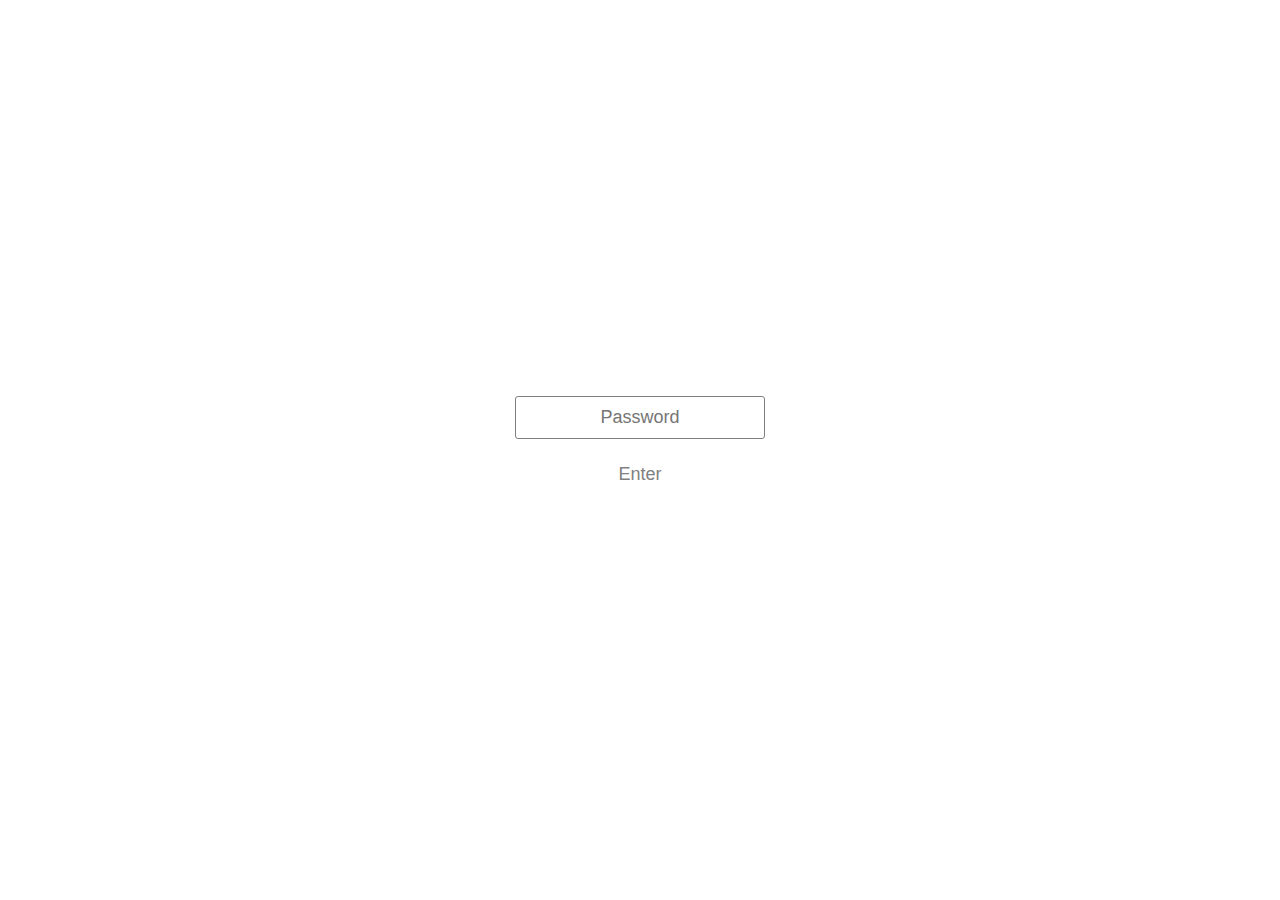
<file: index.html>
<!doctype html>
<html lang="zh">
<head>
	<meta charset="UTF-8">
	<meta http-equiv="X-UA-Compatible" content="IE=edge,chrome=1"> 
	<meta name="viewport" content="width=device-width, initial-scale=1.0">
	<title>decrypt</title>
	<link rel="stylesheet" href="css/ink.css"> <!-- Resource style -->
    <script src="js/jquery-1.11.3.min.js" type="text/javascript"></script>
	<script src="js/modernizr.js"></script> <!-- Modernizr -->
	<!--[if IE]>
		<script src="http://libs.useso.com/js/html5shiv/3.7/html5shiv.min.js"></script>
	<![endif]-->
    <script src="js/aes.js">/* AES JavaScript implementation */</script>
    <script src="js/article.js"></script>
    <script>
        'use strict';
        $(document).ready(function() {
            $('#decrypt').click( function() {
              var plain = Aes.Ctr.decrypt(abstinence, $('#password').val(), 256);
              $('#article').text(plain);
            });
        });
    </script>
</head> 
<body>
	<main class="cd-main-content">
		<div class="center">
          <form class="form">
            <div class="inner">
				<input type="password" placeholder="Password" id="password">
				<button href="#0" id="decrypt" class="cd-modal-trigger">Enter</button>
			</div>
        </form>
		</div>
	</main> <!-- .cd-main-content -->

	<div class="cd-modal">
		<div class="modal-content">
			<p id=article></p>
		</div> <!-- .modal-content -->

		<a href="#0" class="modal-close">Close</a>
	</div> <!-- .cd-modal -->

	<div class="cd-transition-layer"> 
		<div class="bg-layer"></div>
	</div> <!-- .cd-transition-layer -->
	
	<script src="js/main.js"></script> <!-- Resource jQuery -->
</body>
</html>
</file>
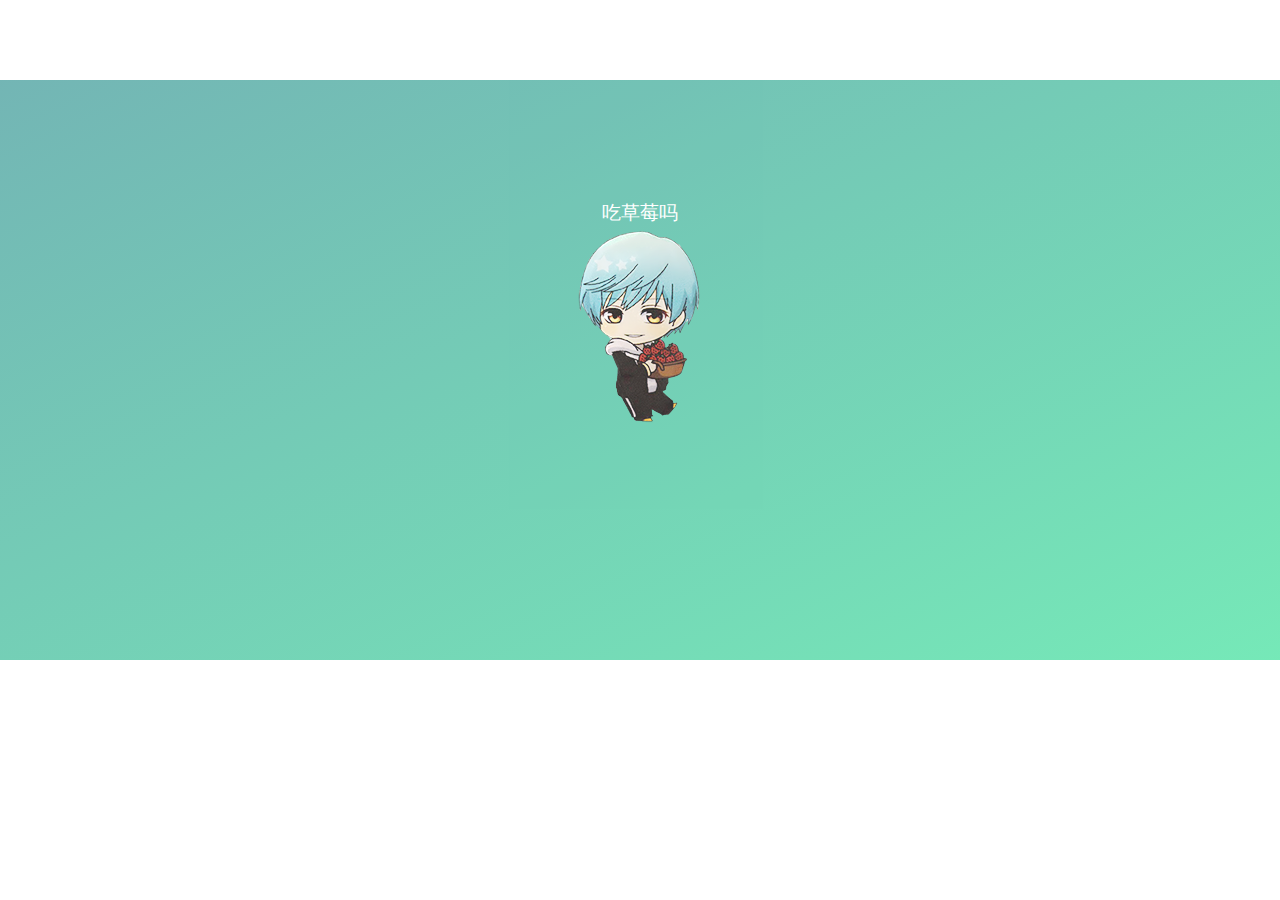
<file: favor.html>
<!doctype html>
<html lang="zh">
<head>
<meta charset="UTF-8">
<meta http-equiv="X-UA-Compatible" content="IE=edge,chrome=1"> 
<meta name="viewport" content="width=device-width, initial-scale=1.0">
<title>ichigo</title>

<link type="text/css" rel="stylesheet" href="css/animate.min.css" />
<link type="text/css" rel="stylesheet" href="css/favor.css" />
<link type="text/css" rel="stylesheet" href="css/loaders.min.css" />

</head>
<body>
    <div class="wrapper">
    <div class="container">
        <div class="locked">
            <span id="animationSandbox" style="display: block;" draggable="true">
                <h3 id="warm">吃草莓吗</h3>
                <a href="" id="ichigo" ><div class="ichigo"></div></a>
            </span>
        </div>
        
        <form class="form" style="display: none;">
            <div class="inner">
				<input type="password" placeholder="Password">
				<button type="submit" id="login-button">Enter</button>
			</div>
        </form>
    </div>
    </div>
  
  <div id="mousemove" data-loader="ball-scale"></div>  

<script type="text/javascript" src="js/jquery-1.11.3.min.js"></script>
<script type="text/javascript">
    var count = 1;
    var clickTimer = null; 
    function testAnim(x) {
        $('#animationSandbox').removeClass().addClass(x + ' animated').one('webkitAnimationEnd mozAnimationEnd MSAnimationEnd oanimationend animationend', function(){
            $(this).removeClass();
        });
    };
    var font = ['吃草莓吗','请双击','真拿您没办法','请摸摸我']
    $(document).ready(function(){
        $('#warm').removeClass().addClass('bounce animated').one('webkitAnimationEnd mozAnimationEnd MSAnimationEnd oanimationend animationend', function(){
            $(this).removeClass();
        });
        $("#ichigo").click(function(e){
          e.preventDefault();
          if (clickTimer) {  
            console.log("clearTimeout", clickTimer);  
            window.clearTimeout(clickTimer);  
            clickTimer = null;  
          }  
          clickTimer = window.setTimeout(function() {},300);
            if(count % 5 == 4){
                document.getElementById("warm").innerHTML='我生气了';
                $(".ichigo").addClass('shy');
            }else{
              $(".ichigo").removeClass('shy');
                var anim = "rubberBand";
                testAnim(anim);
                document.getElementById("warm").innerHTML=font[count % 4];
            }
            count++;
        });
      $("#ichigo").dblclick(function(e){
        if (clickTimer) {  
          console.log("=clearTimeout", clickTimer);  
          window.clearTimeout(clickTimer);  
          clickTimer = null;  
        }
        var anim = "bounceOutRight";
        testAnim(anim);
      });
    });
    window.onload = function(){
      var oTop = document.getElementById("mousemove");
      document.onmousemove = function(evt){
        var oEvent = evt || window.event;
        var scrollleft = document.documentElement.scrollLeft || document.body.scrollLeft;
        var scrolltop = document.documentElement.scrollTop || document.body.scrollTop;
        oTop.style.left = oEvent.clientX + scrollleft +10 +"px";
        oTop.style.top = oEvent.clientY + scrolltop +10 + "px";
      }
    }
</script>
    

</body>
</html>
</file>
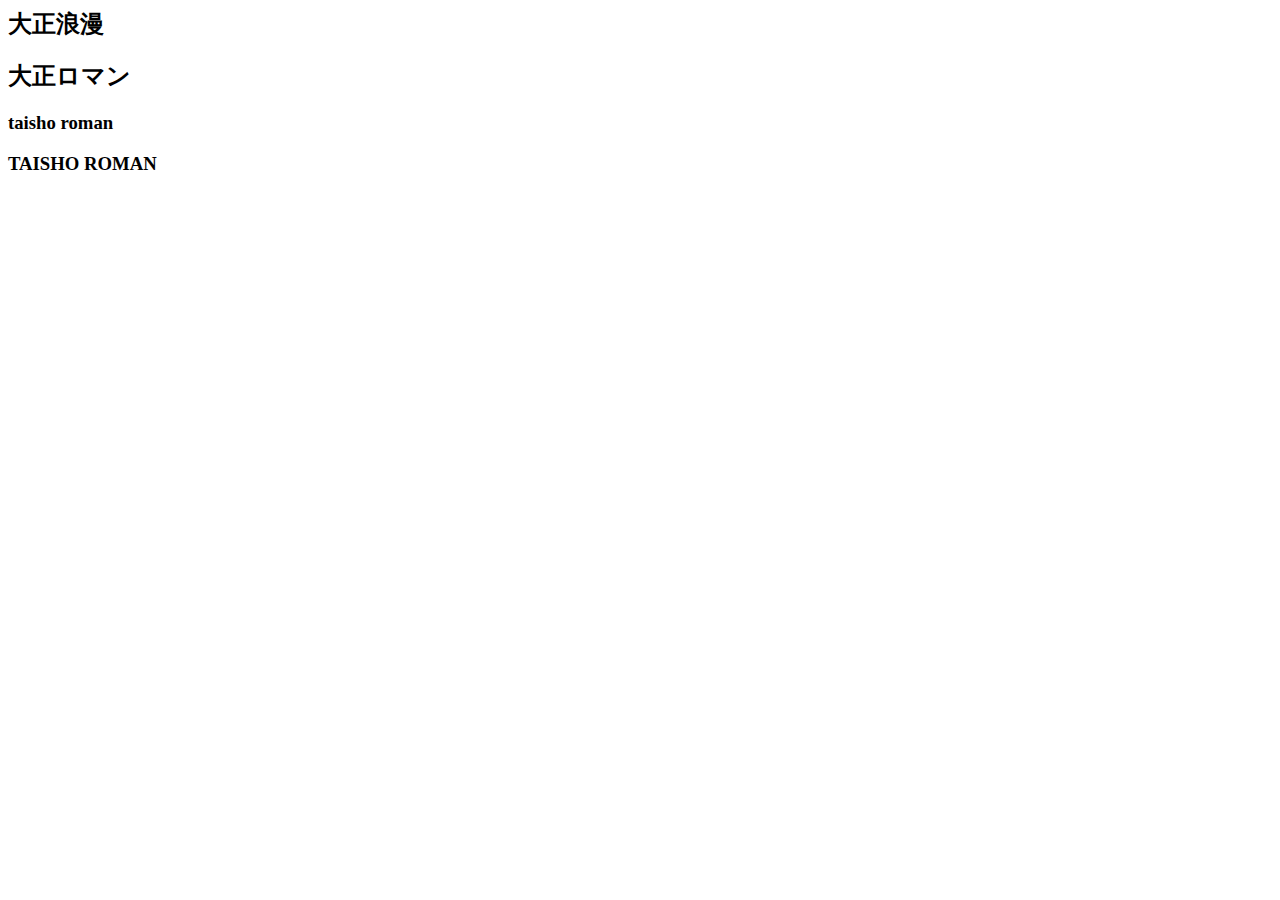
<file: font.html>
<html class="client-nojs" lang="ja" dir="ltr">
  <head>
    <meta charset="UTF-8"/>
    <title>大正ロマン - Wikipedia</title>
  </head>
  <body>
    <h2>大正浪漫</h2>
    <h2>大正ロマン</h2>
    <h3>taisho roman</h3>
    <h3>TAISHO ROMAN</h3>
  </body>
</html>
</file>
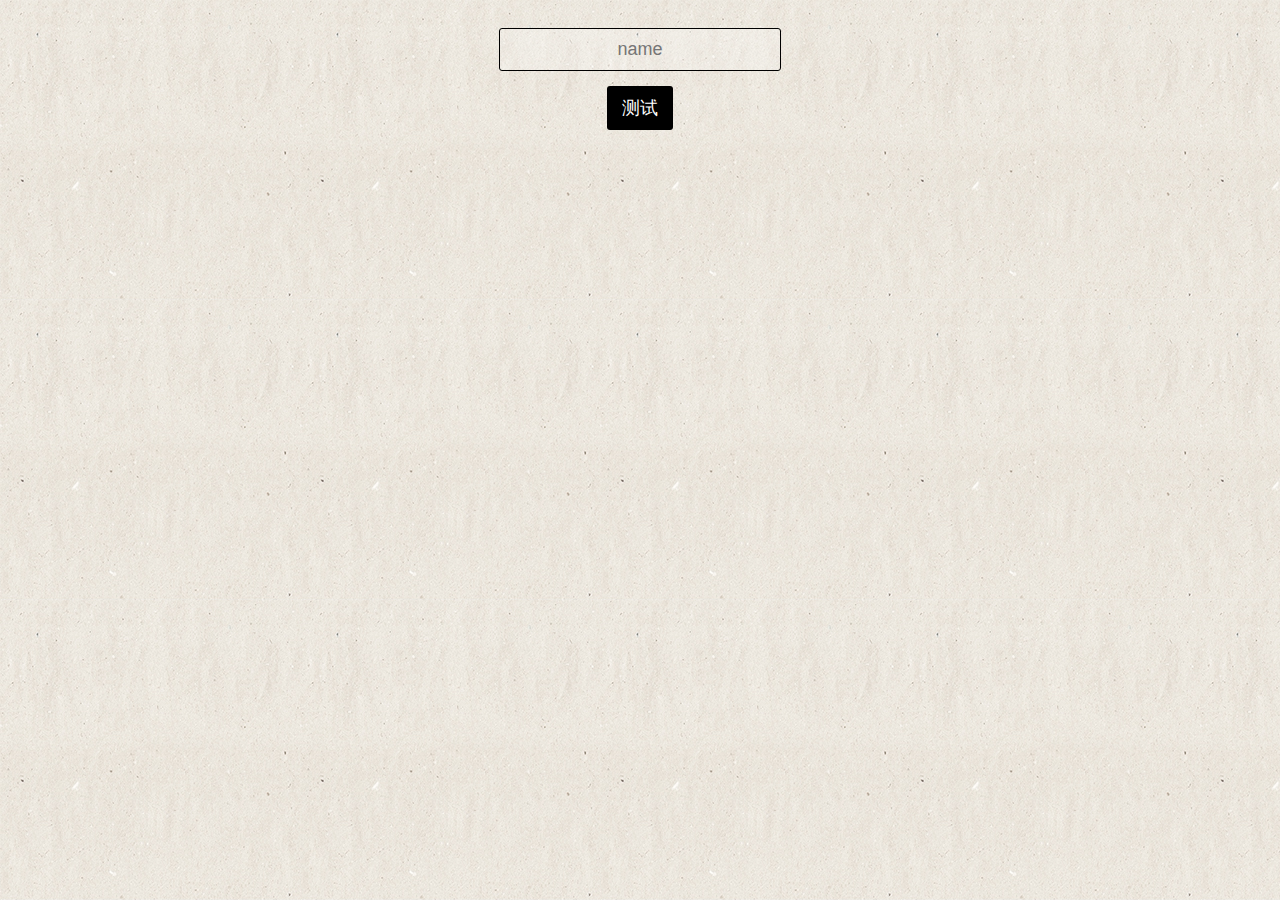
<file: rolling.html>
<!doctype html>
<html lang="zh">
<head>
	<meta charset="UTF-8">
	<meta http-equiv="X-UA-Compatible" content="IE=edge,chrome=1"> 
	<meta name="viewport" content="width=device-width, initial-scale=1.0">
	<title>Rolling</title>
	<link rel="stylesheet" href="css/rolling.css"> <!-- Resource style -->
    <script src="js/jquery-1.11.3.min.js" type="text/javascript"></script>
</head> 
<body>
    <div class="container">
        <div class="form">
            <div class="inner">
				<input type="text" placeholder="name" id="username">
				<button id="rolling" onclick="trytest()">测试</button>
			</div>
        </div>
        <p id="result">
        </p>
    </div>
	<script>
        function trytest(){
            var plain = escape($('#username').val()).replace(/%/g,"\\").toLowerCase();
            console.log(plain);
            $('.form').hide();
            $('#result').text(plain);
        }
    </script>
</body>
</html>
</file>
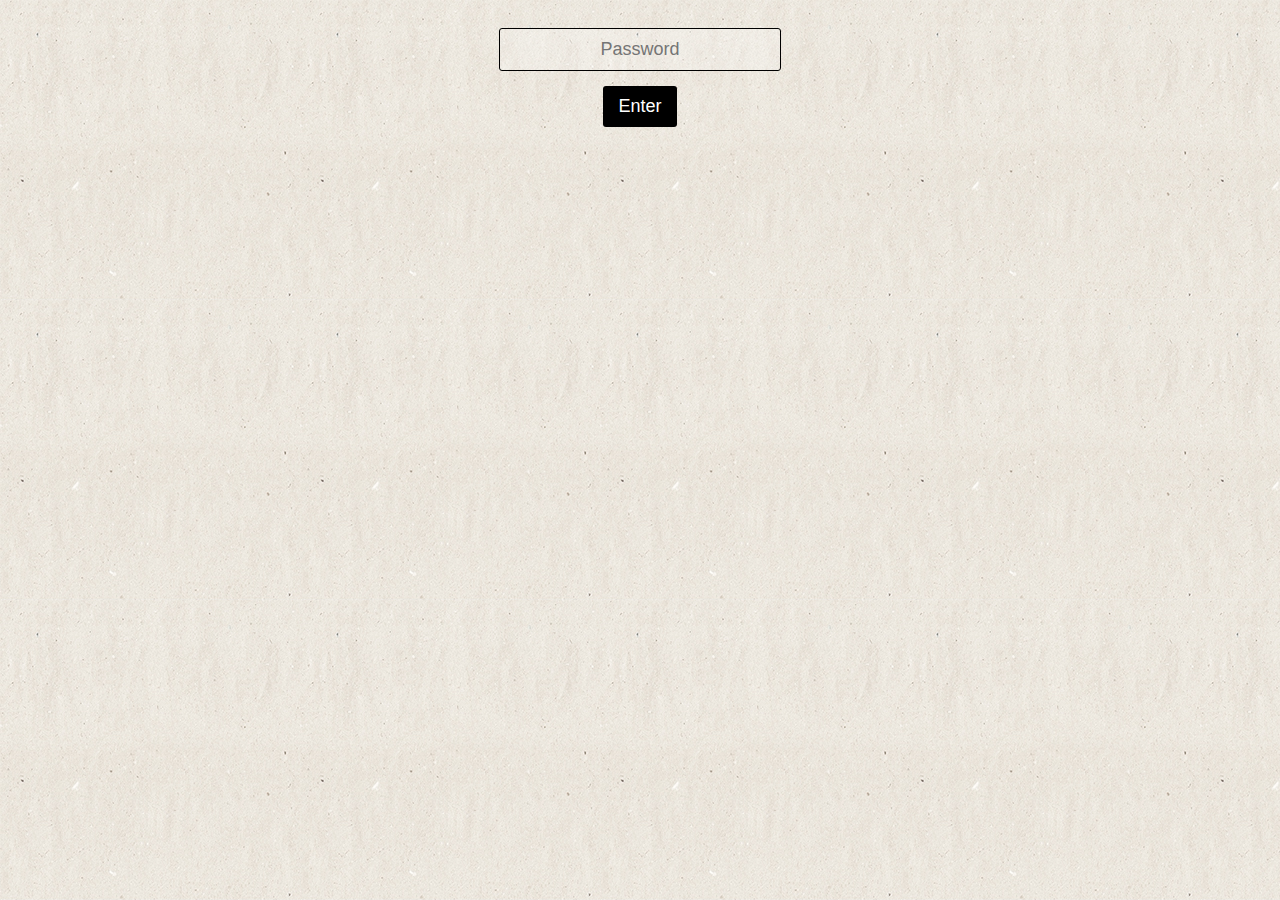
<file: simple.html>
<!doctype html>
<html lang="zh">
<head>
	<meta charset="UTF-8">
	<meta http-equiv="X-UA-Compatible" content="IE=edge,chrome=1"> 
	<meta name="viewport" content="width=device-width, initial-scale=1.0">
	<title>decrypt</title>
	<link rel="stylesheet" href="css/rolling.css"> <!-- Resource style -->
    <script src="js/jquery-1.11.3.min.js" type="text/javascript"></script>
	<!--[if IE]>
		<script src="http://libs.useso.com/js/html5shiv/3.7/html5shiv.min.js"></script>
	<![endif]-->
    <script src="js/aes.js">/* AES JavaScript implementation */</script>
    <script src="js/article.js"></script>
    <script>
        'use strict';
        $(document).ready(function() {
            $('#decrypt').click( function() {
              var plain = Aes.Ctr.decrypt(len, $('#password').val(), 256);
                $('.form').hide();
                $('#article').text(plain);
            });
        });
    </script>
</head> 
<body>
	<div class="container">
		<div class="center">
            <div class="form">
                <div class="inner">
                    <input type="password" placeholder="Password" id="password">
                    <button href="#0" id="decrypt">Enter</button>
                </div>
            </div>
            <p id=article></p>
		</div>
	</div>

	
</body>
</html>
</file>
<file: css/ink.css>
/* -------------------------------- 

Primary style

-------------------------------- */

*, *::after, *::before {
  box-sizing: border-box;
}

html {
  font-size: 55%;
}

body {
  font-size: 1.6rem;
  font-family: sans-serif, "microsoft yahei", "Times New Roman", "宋体";
  color: #242322;
  background-color: #ffffff;
  margin: auto;
}

a {
  color: #a5c4bc;
  text-decoration: none;
}

p { 
  word-wrap:break-word;
  word-break:normal;
  white-space: pre-wrap;
}


/* -------------------------------- 

Patterns - reusable parts of our design

-------------------------------- */
.cd-btn {
  display: inline-block;
  padding: 1.6em 2.4em;
  font-size: 1.4rem;
  letter-spacing: .15em;
  color: #ffffff;
  font-weight: 700;
  text-transform: uppercase;
  background-color: #a5c4bc;
  box-shadow: 0 2px 10px rgba(0, 0, 0, 0.08);
  -webkit-font-smoothing: antialiased;
  -moz-osx-font-smoothing: grayscale;
  -webkit-transition: box-shadow 0.3s;
  -moz-transition: box-shadow 0.3s;
  transition: box-shadow 0.3s;
}
.no-touch .cd-btn:hover {
  box-shadow: 0 6px 20px rgba(0, 0, 0, 0.1);
}

form input {
  -webkit-appearance: none;
     -moz-appearance: none;
          appearance: none;
  outline: 0;
  border: 1px solid grey;
  background-color: rgba(255, 255, 255, 0.2);
  width: 250px;
  border-radius: 3px;
  padding: 10px 15px;
  margin: 0 auto 5px auto;
  display: block;
  text-align: center;
  font-size: 18px;
  color: white;
  -webkit-transition-duration: 0.25s;
          transition-duration: 0.25s;
  font-weight: 300;
}
form input:hover {
  background-color: rgba(255, 255, 255, 0.4);
}
form input:focus {
  background-color: white;
  width: 300px;
  color: grey;
}
form button {
  -webkit-appearance: none;
     -moz-appearance: none;
          appearance: none;
  outline: 0;
  background-color: white;
  border: 0;
  padding: 10px 15px;
  margin: 10px;
  color: grey;
  border-radius: 3px;
  width: grey;
  cursor: pointer;
  font-size: 18px;
  -webkit-transition-duration: 0.25s;
          transition-duration: 0.25s;
}
form button:hover {
  background-color: #f5f7f9;
}

/* -------------------------------- 

Typography

-------------------------------- */
h1 {
  font-size: 2.6rem;
  line-height: 1;
  margin-bottom: 1em;
  font-family:  Apple LiSung Light, Apple LiGothic Medium, MingLiU;
  font-style: italic;
}
@media only screen and (min-width: 768px) {
  h1 {
    font-size: 5rem;
  }
}

/* -------------------------------- 

Main Content

-------------------------------- */
.cd-main-content {
  position: relative;
  z-index: 1;
  width: 100%;
  height: 100vh;
  /* vertically align its content */
  display: table;
  background: white;
}
.cd-main-content .center {
  /* vertically align inside parent element */
  display: table-cell;
  vertical-align: middle;
  text-align: center;
}

.container {
    text-align: center;
    margin: auto;
    padding: 20px;
    max-height: 800px;
}

/* -------------------------------- 

Modal window 

-------------------------------- */
.cd-modal {
  position: fixed;
  top: 0;
  left: 0;
  z-index: 3;
  height: 100%;
  width: 100%;
  overflow: hidden;
  background: black;
  background-size: cover;
  opacity: 0;
  visibility: hidden;
  -webkit-transition: opacity 0.3s 0s, visibility 0s 0.3s;
  -moz-transition: opacity 0.3s 0s, visibility 0s 0.3s;
  transition: opacity 0.3s 0s, visibility 0s 0.3s;
}
.cd-modal .modal-content {
  height: 100%;
  overflow-y: auto;
  padding: 3em 5%;
  color: white;
  -webkit-font-smoothing: antialiased;
  -moz-osx-font-smoothing: grayscale;
}
.cd-modal h1 {
  text-align: center;
}
.cd-modal h1::after {
  /* ink/brush separation */
  content: '';
  display: block;
  width: 130px;
  height: 18px;
  background: url(../images/ink-separation.svg) no-repeat center center;
  margin: .2em auto 0;
}
.cd-modal p {
  line-height: 1.6;
  margin: 2em auto;
  max-width: 800px;
}
.cd-modal .modal-close {
  /* 'X' icon */
  position: absolute;
  z-index: 1;
  top: 20px;
  right: 5%;
  height: 45px;
  width: 45px;
  border-radius: 50%;
  background: rgba(0, 0, 0, 0.3) url(../images/cd-icon-close.svg) no-repeat center center;
  /* image replacement */
  overflow: hidden;
  text-indent: 100%;
  white-space: nowrap;
  visibility: hidden;
  opacity: 0;
  -webkit-transform: scale(0);
  -moz-transform: scale(0);
  -ms-transform: scale(0);
  -o-transform: scale(0);
  transform: scale(0);
  -webkit-transition: -webkit-transform 0.3s 0s, visibility 0s 0.3s, opacity 0.3s 0s;
  -moz-transition: -moz-transform 0.3s 0s, visibility 0s 0.3s, opacity 0.3s 0s;
  transition: transform 0.3s 0s, visibility 0s 0.3s, opacity 0.3s 0s;
}
.no-touch .cd-modal .modal-close:hover {
  background-color: rgba(0, 0, 0, 0.5);
}
.cd-modal.visible {
  opacity: 1;
  visibility: visible;
  -webkit-transition: opacity 0.7s, visibility 0s;
  -moz-transition: opacity 0.7s, visibility 0s;
  transition: opacity 0.7s, visibility 0s;
}
.cd-modal.visible .modal-content {
  /* this fixes the buggy scrolling on webkit browsers - mobile devices only - when overflow property is applied */
  -webkit-overflow-scrolling: touch;
}
.cd-modal.visible .modal-close {
  visibility: visible;
  opacity: 1;
  -webkit-transition: -webkit-transform 0.3s 0s, visibility 0s 0s, opacity 0.3s 0s;
  -moz-transition: -moz-transform 0.3s 0s, visibility 0s 0s, opacity 0.3s 0s;
  transition: transform 0.3s 0s, visibility 0s 0s, opacity 0.3s 0s;
  -webkit-transform: scale(1);
  -moz-transform: scale(1);
  -ms-transform: scale(1);
  -o-transform: scale(1);
  transform: scale(1);
}
@media only screen and (min-width: 1100px) {
  .cd-modal .modal-content {
    padding: 6em 5%;
  }
  .cd-modal .modal-close {
    height: 60px;
    width: 60px;
  }
  .cd-modal p {
    font-size: 2rem;
  }
}

/* -------------------------------- 

Transition Layer 

-------------------------------- */
.cd-transition-layer {
  position: fixed;
  top: 0;
  left: 0;
  z-index: 2;
  height: 100%;
  width: 100%;
  opacity: 0;
  visibility: hidden;
  overflow: hidden;
}
.cd-transition-layer .bg-layer {
  position: absolute;
  left: 50%;
  top: 50%;
  -webkit-transform: translateY(-50%) translateX(-2%);
  -moz-transform: translateY(-50%) translateX(-2%);
  -ms-transform: translateY(-50%) translateX(-2%);
  -o-transform: translateY(-50%) translateX(-2%);
  transform: translateY(-50%) translateX(-2%);
  /* its dimentions will be overwritten using jQuery to proportionally fit the viewport */
  height: 100%;
  /* our sprite is composed of 25 frames */
  width: 2500%;
  background: url(../images/ink.png) no-repeat 0 0;
  background-size: 100% 100%;
}
.cd-transition-layer.visible {
  opacity: 1;
  visibility: visible;
}
.cd-transition-layer.opening .bg-layer {
  -webkit-animation: cd-sequence 0.8s steps(24);
  -moz-animation: cd-sequence 0.8s steps(24);
  animation: cd-sequence 0.8s steps(24);
  -webkit-animation-fill-mode: forwards;
  -moz-animation-fill-mode: forwards;
  animation-fill-mode: forwards;
}
.cd-transition-layer.closing .bg-layer {
  -webkit-animation: cd-sequence-reverse 0.8s steps(24);
  -moz-animation: cd-sequence-reverse 0.8s steps(24);
  animation: cd-sequence-reverse 0.8s steps(24);
  -webkit-animation-fill-mode: forwards;
  -moz-animation-fill-mode: forwards;
  animation-fill-mode: forwards;
}
.no-cssanimations .cd-transition-layer {
  display: none;
}

@-webkit-keyframes cd-sequence {
  0% {
    /* translateX(-2%) is used to horizontally center the first frame inside the viewport */
    -webkit-transform: translateY(-50%) translateX(-2%);
  }
  100% {
    /* translateX(-98%) (2% + 96) is used to horizontally center the last frame inside the viewport  */
    -webkit-transform: translateY(-50%) translateX(-98%);
  }
}
@-moz-keyframes cd-sequence {
  0% {
    /* translateX(-2%) is used to horizontally center the first frame inside the viewport */
    -moz-transform: translateY(-50%) translateX(-2%);
  }
  100% {
    /* translateX(-98%) (2% + 96) is used to horizontally center the last frame inside the viewport  */
    -moz-transform: translateY(-50%) translateX(-98%);
  }
}
@keyframes cd-sequence {
  0% {
    /* translateX(-2%) is used to horizontally center the first frame inside the viewport */
    -webkit-transform: translateY(-50%) translateX(-2%);
    -moz-transform: translateY(-50%) translateX(-2%);
    -ms-transform: translateY(-50%) translateX(-2%);
    -o-transform: translateY(-50%) translateX(-2%);
    transform: translateY(-50%) translateX(-2%);
  }
  100% {
    /* translateX(-98%) (2% + 96) is used to horizontally center the last frame inside the viewport  */
    -webkit-transform: translateY(-50%) translateX(-98%);
    -moz-transform: translateY(-50%) translateX(-98%);
    -ms-transform: translateY(-50%) translateX(-98%);
    -o-transform: translateY(-50%) translateX(-98%);
    transform: translateY(-50%) translateX(-98%);
  }
}
@-webkit-keyframes cd-sequence-reverse {
  0% {
    -webkit-transform: translateY(-50%) translateX(-98%);
  }
  100% {
    -webkit-transform: translateY(-50%) translateX(-2%);
  }
}
@-moz-keyframes cd-sequence-reverse {
  0% {
    -moz-transform: translateY(-50%) translateX(-98%);
  }
  100% {
    -moz-transform: translateY(-50%) translateX(-2%);
  }
}
@keyframes cd-sequence-reverse {
  0% {
    -webkit-transform: translateY(-50%) translateX(-98%);
    -moz-transform: translateY(-50%) translateX(-98%);
    -ms-transform: translateY(-50%) translateX(-98%);
    -o-transform: translateY(-50%) translateX(-98%);
    transform: translateY(-50%) translateX(-98%);
  }
  100% {
    -webkit-transform: translateY(-50%) translateX(-2%);
    -moz-transform: translateY(-50%) translateX(-2%);
    -ms-transform: translateY(-50%) translateX(-2%);
    -o-transform: translateY(-50%) translateX(-2%);
    transform: translateY(-50%) translateX(-2%);
  }
}
</file>
<file: css/favor.css>
/* base */

* {
  box-sizing: border-box;
  margin: 0;
  padding: 0;
  font-weight: 300;
  cursor: none;
}
body {
  font-family: Apple LiSung Light, Apple LiGothic Medium, MingLiU;
  color: white;
  font-weight: 300;
}
body ::-webkit-input-placeholder {
  /* WebKit browsers */
  font-family: Apple LiSung Light, Apple LiGothic Medium, MingLiU;
  color: white;
  font-weight: 300;
}
body :-moz-placeholder {
  /* Mozilla Firefox 4 to 18 */
  font-family: Apple LiSung Light, Apple LiGothic Medium, MingLiU;
  color: white;
  opacity: 1;
  font-weight: 300;
}
body ::-moz-placeholder {
  /* Mozilla Firefox 19+ */
  font-family: Apple LiSung Light, Apple LiGothic Medium, MingLiU;
  color: white;
  opacity: 1;
  font-weight: 300;
}
body :-ms-input-placeholder {
  /* Internet Explorer 10+ */
  font-family: Apple LiSung Light, Apple LiGothic Medium, MingLiU;
  color: white;
  font-weight: 300;
}
.wrapper {
  background: #50a3a2;
  background: -webkit-linear-gradient(top left, #50a3a2 0%, #53e3a6 100%);
  background: linear-gradient(to bottom right, #50a3a2 0%, #53e3a6 100%);
  opacity: 0.8;
  position: absolute;
  top: 20%;
  left: 0;
  width: 100%;
  height: 580px;
  margin-top: -100px;
  overflow: hidden;

}

.wrapper.form-success .container h1 {
  -webkit-transform: translateY(85px);
      -ms-transform: translateY(85px);
          transform: translateY(85px);
}
.container {
  max-width: 600px;
  margin: 0 auto;
  padding: 120px 0;
  height: 400px;
  text-align: center;
}
form {
  padding: 20px 0;
  position: relative;
  z-index: 2;
}
form input {
  -webkit-appearance: none;
     -moz-appearance: none;
          appearance: none;
  outline: 0;
  border: 1px solid rgba(255, 255, 255, 0.4);
  background-color: rgba(255, 255, 255, 0.2);
  width: 250px;
  border-radius: 3px;
  padding: 10px 15px;
  margin: 0 auto 10px auto;
  display: block;
  text-align: center;
  font-size: 18px;
  color: white;
  -webkit-transition-duration: 0.25s;
          transition-duration: 0.25s;
  font-weight: 300;
}
form input:hover {
  background-color: rgba(255, 255, 255, 0.4);
}
form input:focus {
  background-color: white;
  width: 300px;
  color: #53e3a6;
}
form button {
  -webkit-appearance: none;
     -moz-appearance: none;
          appearance: none;
  outline: 0;
  background-color: white;
  border: 0;
  padding: 10px 15px;
  color: #53e3a6;
  border-radius: 3px;
  width: 250px;
  cursor: pointer;
  font-size: 18px;
  -webkit-transition-duration: 0.25s;
          transition-duration: 0.25s;
}
form button:hover {
  background-color: #f5f7f9;
}
.bg-bubbles {
  position: absolute;
  top: 0;
  left: 0;
  width: 100%;
  height: 100%;
  z-index: 1;
}
.bg-bubbles li {
  position: absolute;
  list-style: none;
  display: block;
  width: 40px;
  height: 40px;
  background-color: rgba(255, 255, 255, 0.15);
  bottom: -160px;
  -webkit-animation: square 25s infinite;
  animation: square 25s infinite;
  -webkit-transition-timing-function: linear;
  transition-timing-function: linear;
}
.bg-bubbles li:nth-child(1) {
  left: 10%;
}
.bg-bubbles li:nth-child(2) {
  left: 20%;
  width: 80px;
  height: 80px;
  -webkit-animation-delay: 2s;
          animation-delay: 2s;
  -webkit-animation-duration: 17s;
          animation-duration: 17s;
}
.bg-bubbles li:nth-child(3) {
  left: 25%;
  -webkit-animation-delay: 4s;
          animation-delay: 4s;
}
.bg-bubbles li:nth-child(4) {
  left: 40%;
  width: 60px;
  height: 60px;
  -webkit-animation-duration: 22s;
          animation-duration: 22s;
  background-color: rgba(255, 255, 255, 0.25);
}
.bg-bubbles li:nth-child(4) {
  left: 70%;
}
.bg-bubbles li:nth-child(5) {
  left: 80%;
  width: 120px;
  height: 120px;
  -webkit-animation-delay: 3s;
          animation-delay: 3s;
  background-color: rgba(255, 255, 255, 0.2);
}
.bg-bubbles li:nth-child(6) {
  left: 55%;
  width: 20px;
  height: 20px;
  -webkit-animation-delay: 15s;
          animation-delay: 15s;
  -webkit-animation-duration: 40s;
          animation-duration: 40s;
}
.bg-bubbles li:nth-child(7) {
  left: 25%;
  width: 10px;
  height: 10px;
  -webkit-animation-delay: 2s;
          animation-delay: 2s;
  -webkit-animation-duration: 40s;
          animation-duration: 40s;
  background-color: rgba(255, 255, 255, 0.3);
}
@-webkit-keyframes square {
  0% {
    -webkit-transform: translateY(-100px);
            transform: translateY(-100px);
  }
  100% {
    -webkit-transform: translateY(-700px) rotate(800deg);
            transform: translateY(-700px) rotate(800deg);
  }
}
@keyframes square {
  0% {
    -webkit-transform: translateY(-100px);
            transform: translateY(-100px);
  }
  100% {
    -webkit-transform: translateY(-700px) rotate(800deg);
            transform: translateY(-700px) rotate(800deg);
  }
}


/* ichigo */
.ichigo {
	width:131px;
	height:201px;
    background-image: url(../images/icon.png);
}
.ichigo.shy {
    background-position:131px 0px;;
}

#animationSandbox {
    width: 131px;
    margin: auto;
    z-index: 3;
    position: relative;
}

#mousemove{
  position:absolute;
}
</file>
<file: css/rolling.css>
/*
@font-face {
    font-family: lisung;
    src: url(../font/Apple-LiSung-Light.ttf)
}
*/

body {
    background-image: url(../images/bg.jpg);
    font-family: STKaiti, Arial, Helvetica, sans-serif;
}

.container {
    text-align: center;
    margin: auto;
    padding: 20px;
    max-height: 800px;
}

p { 
    text-align: left;
  word-wrap:break-word;
  word-break:normal;
  white-space: pre-wrap;
}

.form input {
  -webkit-appearance: none;
     -moz-appearance: none;
          appearance: none;
  outline: 0;
  border: 1px solid black;
  background-color: rgba(255, 255, 255, 0.2);
  width: 250px;
  border-radius: 3px;
  padding: 10px 15px;
  margin: 0 auto 5px auto;
  display: block;
  text-align: center;
  font-size: 18px;
  color: white;
  -webkit-transition-duration: 0.25s;
          transition-duration: 0.25s;
  font-weight: 300;
}
.form input:hover {
  background-color: rgba(255, 255, 255, 0.4);
}
.form input:focus {
  background-color: white;
  width: 300px;
  color: grey;
}
.form button {
  -webkit-appearance: none;
     -moz-appearance: none;
          appearance: none;
  outline: 0;
  background-color: black;
  border: 0;
  padding: 10px 15px;
  margin: 10px;
  color: white;
  border-radius: 3px;
  width: black;
  cursor: pointer;
  font-size: 18px;
  -webkit-transition-duration: 0.25s;
          transition-duration: 0.25s;
}
.form button:hover {
    background-color: #f5f7f9;
    color: black;
}
</file>
<file: css/loaders.min.css>
[data-loader]{margin:8px}[data-loader=circle]{width:25px;height:25px;-webkit-animation:circle infinite .75s linear;-moz-animation:circle infinite .75s linear;-o-animation:circle infinite .75s linear;animation:circle infinite .75s linear;border:2px solid #fff;border-top-color:transparent;border-radius:100%}[data-loader=circle-side]{position:relative;width:25px;height:25px;-webkit-animation:circle infinite .75s linear;-moz-animation:circle infinite .75s linear;-o-animation:circle infinite .75s linear;animation:circle infinite .75s linear;border:2px solid #fff;border-top-color:rgba(0,0,0,.2);border-right-color:rgba(0,0,0,.2);border-bottom-color:rgba(0,0,0,.2);border-radius:100%}@-webkit-keyframes circle{0%{-webkit-transform:rotate(0);-ms-transform:rotate(0);-o-transform:rotate(0);transform:rotate(0)}100%{-webkit-transform:rotate(360deg);-ms-transform:rotate(360deg);-o-transform:rotate(360deg);transform:rotate(360deg)}}@-moz-keyframes circle{0%{-webkit-transform:rotate(0);-ms-transform:rotate(0);-o-transform:rotate(0);transform:rotate(0)}100%{-webkit-transform:rotate(360deg);-ms-transform:rotate(360deg);-o-transform:rotate(360deg);transform:rotate(360deg)}}@-o-keyframes circle{0%{-webkit-transform:rotate(0);-ms-transform:rotate(0);-o-transform:rotate(0);transform:rotate(0)}100%{-webkit-transform:rotate(360deg);-ms-transform:rotate(360deg);-o-transform:rotate(360deg);transform:rotate(360deg)}}@keyframes circle{0%{-webkit-transform:rotate(0);-ms-transform:rotate(0);-o-transform:rotate(0);transform:rotate(0)}100%{-webkit-transform:rotate(360deg);-ms-transform:rotate(360deg);-o-transform:rotate(360deg);transform:rotate(360deg)}}[data-loader=arrow-circle]{position:relative;width:25px;height:25px;-webkit-animation:arrow-circle infinite .75s linear;-moz-animation:arrow-circle infinite .75s linear;-o-animation:arrow-circle infinite .75s linear;animation:arrow-circle infinite .75s linear;border:2px solid #fff;border-top-color:transparent;border-bottom-color:transparent;border-radius:100%}[data-loader=arrow-circle]:after,[data-loader=arrow-circle]:before{position:absolute;top:19px;left:-3px;content:'';-webkit-transform:rotate(-30deg);-ms-transform:rotate(-30deg);-o-transform:rotate(-30deg);transform:rotate(-30deg);border-top:5px solid #fff;border-right:5px solid transparent;border-left:5px solid transparent}[data-loader=arrow-circle]:after{top:0;left:17px;-webkit-transform:rotate(150deg);-ms-transform:rotate(150deg);-o-transform:rotate(150deg);transform:rotate(150deg)}@-webkit-keyframes arrow-circle{0%{-webkit-transform:rotate(360deg);-ms-transform:rotate(360deg);-o-transform:rotate(360deg);transform:rotate(360deg)}100%{-webkit-transform:rotate(0);-ms-transform:rotate(0);-o-transform:rotate(0);transform:rotate(0)}}@-moz-keyframes arrow-circle{0%{-webkit-transform:rotate(360deg);-ms-transform:rotate(360deg);-o-transform:rotate(360deg);transform:rotate(360deg)}100%{-webkit-transform:rotate(0);-ms-transform:rotate(0);-o-transform:rotate(0);transform:rotate(0)}}@-o-keyframes arrow-circle{0%{-webkit-transform:rotate(360deg);-ms-transform:rotate(360deg);-o-transform:rotate(360deg);transform:rotate(360deg)}100%{-webkit-transform:rotate(0);-ms-transform:rotate(0);-o-transform:rotate(0);transform:rotate(0)}}@keyframes arrow-circle{0%{-webkit-transform:rotate(360deg);-ms-transform:rotate(360deg);-o-transform:rotate(360deg);transform:rotate(360deg)}100%{-webkit-transform:rotate(0);-ms-transform:rotate(0);-o-transform:rotate(0);transform:rotate(0)}}[data-loader=ball-scale]{width:50px;height:50px;-webkit-animation:ball-scale infinite linear .75s;-moz-animation:ball-scale infinite linear .75s;-o-animation:ball-scale infinite linear .75s;animation:ball-scale infinite linear .75s;border-radius:100%;background-color:#fff}@-webkit-keyframes ball-scale{0%{-webkit-transform:scale(.1);-ms-transform:scale(.1);-o-transform:scale(.1);transform:scale(.1);opacity:1}100%{-webkit-transform:scale(1);-ms-transform:scale(1);-o-transform:scale(1);transform:scale(1);opacity:0}}@-moz-keyframes ball-scale{0%{-webkit-transform:scale(.1);-ms-transform:scale(.1);-o-transform:scale(.1);transform:scale(.1);opacity:1}100%{-webkit-transform:scale(1);-ms-transform:scale(1);-o-transform:scale(1);transform:scale(1);opacity:0}}@-o-keyframes ball-scale{0%{-webkit-transform:scale(.1);-ms-transform:scale(.1);-o-transform:scale(.1);transform:scale(.1);opacity:1}100%{-webkit-transform:scale(1);-ms-transform:scale(1);-o-transform:scale(1);transform:scale(1);opacity:0}}@keyframes ball-scale{0%{-webkit-transform:scale(.1);-ms-transform:scale(.1);-o-transform:scale(.1);transform:scale(.1);opacity:1}100%{-webkit-transform:scale(1);-ms-transform:scale(1);-o-transform:scale(1);transform:scale(1);opacity:0}}[data-loader=ball-rotate]{position:relative;width:15px;height:15px;-webkit-animation:ball-rotate 1s 0s cubic-bezier(.7,-.13,.22,.86) infinite;-moz-animation:ball-rotate 1s 0s cubic-bezier(.7,-.13,.22,.86) infinite;-o-animation:ball-rotate 1s 0s cubic-bezier(.7,-.13,.22,.86) infinite;animation:ball-rotate 1s 0s cubic-bezier(.7,-.13,.22,.86) infinite;border-radius:100%;background-color:#fff;-webkit-animation-fill-mode:both;animation-fill-mode:both}[data-loader=ball-rotate]:after,[data-loader=ball-rotate]:before{position:absolute;width:15px;height:15px;margin:2px;content:'';opacity:.8;border-radius:100%;background-color:#fff}[data-loader=ball-rotate]:before{top:0;left:-28px}[data-loader=ball-rotate]:after{top:0;left:25px}@-webkit-keyframes ball-rotate{0%{-webkit-transform:rotate(0) scale(1);-ms-transform:rotate(0) scale(1);-o-transform:rotate(0) scale(1);transform:rotate(0) scale(1)}50%{-webkit-transform:rotate(180deg) scale(.6);-ms-transform:rotate(180deg) scale(.6);-o-transform:rotate(180deg) scale(.6);transform:rotate(180deg) scale(.6)}100%{-webkit-transform:rotate(360deg) scale(1);-ms-transform:rotate(360deg) scale(1);-o-transform:rotate(360deg) scale(1);transform:rotate(360deg) scale(1)}}@-moz-keyframes ball-rotate{0%{-webkit-transform:rotate(0) scale(1);-ms-transform:rotate(0) scale(1);-o-transform:rotate(0) scale(1);transform:rotate(0) scale(1)}50%{-webkit-transform:rotate(180deg) scale(.6);-ms-transform:rotate(180deg) scale(.6);-o-transform:rotate(180deg) scale(.6);transform:rotate(180deg) scale(.6)}100%{-webkit-transform:rotate(360deg) scale(1);-ms-transform:rotate(360deg) scale(1);-o-transform:rotate(360deg) scale(1);transform:rotate(360deg) scale(1)}}@-o-keyframes ball-rotate{0%{-webkit-transform:rotate(0) scale(1);-ms-transform:rotate(0) scale(1);-o-transform:rotate(0) scale(1);transform:rotate(0) scale(1)}50%{-webkit-transform:rotate(180deg) scale(.6);-ms-transform:rotate(180deg) scale(.6);-o-transform:rotate(180deg) scale(.6);transform:rotate(180deg) scale(.6)}100%{-webkit-transform:rotate(360deg) scale(1);-ms-transform:rotate(360deg) scale(1);-o-transform:rotate(360deg) scale(1);transform:rotate(360deg) scale(1)}}@keyframes ball-rotate{0%{-webkit-transform:rotate(0) scale(1);-ms-transform:rotate(0) scale(1);-o-transform:rotate(0) scale(1);transform:rotate(0) scale(1)}50%{-webkit-transform:rotate(180deg) scale(.6);-ms-transform:rotate(180deg) scale(.6);-o-transform:rotate(180deg) scale(.6);transform:rotate(180deg) scale(.6)}100%{-webkit-transform:rotate(360deg) scale(1);-ms-transform:rotate(360deg) scale(1);-o-transform:rotate(360deg) scale(1);transform:rotate(360deg) scale(1)}}[data-loader=ball-pulse]{position:relative;width:1px;height:1px}[data-loader=ball-pulse]:after,[data-loader=ball-pulse]:before{position:absolute;display:inline-block;width:15px;height:15px;content:'';border-radius:100%;background-color:#fff}[data-loader=ball-pulse]:before{left:-15px;-webkit-animation:ball-pulse infinite .75s -.4s cubic-bezier(.2,.68,.18,1.08);-moz-animation:ball-pulse infinite .75s -.4s cubic-bezier(.2,.68,.18,1.08);-o-animation:ball-pulse infinite .75s -.4s cubic-bezier(.2,.68,.18,1.08);animation:ball-pulse infinite .75s -.4s cubic-bezier(.2,.68,.18,1.08)}[data-loader=ball-pulse]:after{right:-15px;-webkit-animation:ball-pulse infinite .75s cubic-bezier(.2,.68,.18,1.08);-moz-animation:ball-pulse infinite .75s cubic-bezier(.2,.68,.18,1.08);-o-animation:ball-pulse infinite .75s cubic-bezier(.2,.68,.18,1.08);animation:ball-pulse infinite .75s cubic-bezier(.2,.68,.18,1.08)}@-webkit-keyframes ball-pulse{0%{transform:scale(1);opacity:1}50%{transform:scale(.1);opacity:.6}100%{transform:scale(1);opacity:1}}@-moz-keyframes ball-pulse{0%{transform:scale(1);opacity:1}50%{transform:scale(.1);opacity:.6}100%{transform:scale(1);opacity:1}}@-o-keyframes ball-pulse{0%{transform:scale(1);opacity:1}50%{transform:scale(.1);opacity:.6}100%{transform:scale(1);opacity:1}}@keyframes ball-pulse{0%{transform:scale(1);opacity:1}50%{transform:scale(.1);opacity:.6}100%{transform:scale(1);opacity:1}}[data-loader=ball-circle]{position:relative;width:40px;height:40px}[data-loader=ball-circle]:after,[data-loader=ball-circle]:before{position:absolute;width:10px;height:10px;content:'';border-radius:100%;background-color:#fff}[data-loader=ball-circle]:before{transform:translate(0,0);-webkit-animation:ball-circle-before infinite 1.5s linear;-moz-animation:ball-circle-before infinite 1.5s linear;-o-animation:ball-circle-before infinite 1.5s linear;animation:ball-circle-before infinite 1.5s linear}[data-loader=ball-circle]:after{transform:translate(30px,30px);-webkit-animation:ball-circle-after infinite 1.5s linear;-moz-animation:ball-circle-after infinite 1.5s linear;-o-animation:ball-circle-after infinite 1.5s linear;animation:ball-circle-after infinite 1.5s linear}@-webkit-keyframes ball-circle-after{0%{-webkit-transform:translate(30px,30px);-ms-transform:translate(30px,30px);-o-transform:translate(30px,30px);transform:translate(30px,30px)}25%{-webkit-transform:translate(0,30px);-ms-transform:translate(0,30px);-o-transform:translate(0,30px);transform:translate(0,30px)}50%{-webkit-transform:translate(0,0);-ms-transform:translate(0,0);-o-transform:translate(0,0);transform:translate(0,0)}75%{-webkit-transform:translate(30px,0);-ms-transform:translate(30px,0);-o-transform:translate(30px,0);transform:translate(30px,0)}100%{-webkit-transform:translate(30px,30px);-ms-transform:translate(30px,30px);-o-transform:translate(30px,30px);transform:translate(30px,30px)}}@-moz-keyframes ball-circle-after{0%{-webkit-transform:translate(30px,30px);-ms-transform:translate(30px,30px);-o-transform:translate(30px,30px);transform:translate(30px,30px)}25%{-webkit-transform:translate(0,30px);-ms-transform:translate(0,30px);-o-transform:translate(0,30px);transform:translate(0,30px)}50%{-webkit-transform:translate(0,0);-ms-transform:translate(0,0);-o-transform:translate(0,0);transform:translate(0,0)}75%{-webkit-transform:translate(30px,0);-ms-transform:translate(30px,0);-o-transform:translate(30px,0);transform:translate(30px,0)}100%{-webkit-transform:translate(30px,30px);-ms-transform:translate(30px,30px);-o-transform:translate(30px,30px);transform:translate(30px,30px)}}@-o-keyframes ball-circle-after{0%{-webkit-transform:translate(30px,30px);-ms-transform:translate(30px,30px);-o-transform:translate(30px,30px);transform:translate(30px,30px)}25%{-webkit-transform:translate(0,30px);-ms-transform:translate(0,30px);-o-transform:translate(0,30px);transform:translate(0,30px)}50%{-webkit-transform:translate(0,0);-ms-transform:translate(0,0);-o-transform:translate(0,0);transform:translate(0,0)}75%{-webkit-transform:translate(30px,0);-ms-transform:translate(30px,0);-o-transform:translate(30px,0);transform:translate(30px,0)}100%{-webkit-transform:translate(30px,30px);-ms-transform:translate(30px,30px);-o-transform:translate(30px,30px);transform:translate(30px,30px)}}@keyframes ball-circle-after{0%{-webkit-transform:translate(30px,30px);-ms-transform:translate(30px,30px);-o-transform:translate(30px,30px);transform:translate(30px,30px)}25%{-webkit-transform:translate(0,30px);-ms-transform:translate(0,30px);-o-transform:translate(0,30px);transform:translate(0,30px)}50%{-webkit-transform:translate(0,0);-ms-transform:translate(0,0);-o-transform:translate(0,0);transform:translate(0,0)}75%{-webkit-transform:translate(30px,0);-ms-transform:translate(30px,0);-o-transform:translate(30px,0);transform:translate(30px,0)}100%{-webkit-transform:translate(30px,30px);-ms-transform:translate(30px,30px);-o-transform:translate(30px,30px);transform:translate(30px,30px)}}@-webkit-keyframes ball-circle-before{0%{-webkit-transform:translate(0,0);-ms-transform:translate(0,0);-o-transform:translate(0,0);transform:translate(0,0)}25%{-webkit-transform:translate(30px,0);-ms-transform:translate(30px,0);-o-transform:translate(30px,0);transform:translate(30px,0)}50%{-webkit-transform:translate(30px,30px);-ms-transform:translate(30px,30px);-o-transform:translate(30px,30px);transform:translate(30px,30px)}75%{-webkit-transform:translate(0,30px);-ms-transform:translate(0,30px);-o-transform:translate(0,30px);transform:translate(0,30px)}100%{-webkit-transform:translate(0,0);-ms-transform:translate(0,0);-o-transform:translate(0,0);transform:translate(0,0)}}@-moz-keyframes ball-circle-before{0%{-webkit-transform:translate(0,0);-ms-transform:translate(0,0);-o-transform:translate(0,0);transform:translate(0,0)}25%{-webkit-transform:translate(30px,0);-ms-transform:translate(30px,0);-o-transform:translate(30px,0);transform:translate(30px,0)}50%{-webkit-transform:translate(30px,30px);-ms-transform:translate(30px,30px);-o-transform:translate(30px,30px);transform:translate(30px,30px)}75%{-webkit-transform:translate(0,30px);-ms-transform:translate(0,30px);-o-transform:translate(0,30px);transform:translate(0,30px)}100%{-webkit-transform:translate(0,0);-ms-transform:translate(0,0);-o-transform:translate(0,0);transform:translate(0,0)}}@-o-keyframes ball-circle-before{0%{-webkit-transform:translate(0,0);-ms-transform:translate(0,0);-o-transform:translate(0,0);transform:translate(0,0)}25%{-webkit-transform:translate(30px,0);-ms-transform:translate(30px,0);-o-transform:translate(30px,0);transform:translate(30px,0)}50%{-webkit-transform:translate(30px,30px);-ms-transform:translate(30px,30px);-o-transform:translate(30px,30px);transform:translate(30px,30px)}75%{-webkit-transform:translate(0,30px);-ms-transform:translate(0,30px);-o-transform:translate(0,30px);transform:translate(0,30px)}100%{-webkit-transform:translate(0,0);-ms-transform:translate(0,0);-o-transform:translate(0,0);transform:translate(0,0)}}@keyframes ball-circle-before{0%{-webkit-transform:translate(0,0);-ms-transform:translate(0,0);-o-transform:translate(0,0);transform:translate(0,0)}25%{-webkit-transform:translate(30px,0);-ms-transform:translate(30px,0);-o-transform:translate(30px,0);transform:translate(30px,0)}50%{-webkit-transform:translate(30px,30px);-ms-transform:translate(30px,30px);-o-transform:translate(30px,30px);transform:translate(30px,30px)}75%{-webkit-transform:translate(0,30px);-ms-transform:translate(0,30px);-o-transform:translate(0,30px);transform:translate(0,30px)}100%{-webkit-transform:translate(0,0);-ms-transform:translate(0,0);-o-transform:translate(0,0);transform:translate(0,0)}}[data-loader=rectangle]{position:relative;width:10px;height:30px;-webkit-animation:rectangle infinite 1s ease-in-out -.2s;-moz-animation:rectangle infinite 1s ease-in-out -.2s;-o-animation:rectangle infinite 1s ease-in-out -.2s;animation:rectangle infinite 1s ease-in-out -.2s;background-color:#fff}[data-loader=rectangle]:after,[data-loader=rectangle]:before{position:absolute;width:10px;height:30px;content:'';background-color:#fff}[data-loader=rectangle]:before{left:-20px;-webkit-animation:rectangle infinite 1s ease-in-out -.4s;-moz-animation:rectangle infinite 1s ease-in-out -.4s;-o-animation:rectangle infinite 1s ease-in-out -.4s;animation:rectangle infinite 1s ease-in-out -.4s}[data-loader=rectangle]:after{right:-20px;-webkit-animation:rectangle infinite 1s ease-in-out;-moz-animation:rectangle infinite 1s ease-in-out;-o-animation:rectangle infinite 1s ease-in-out;animation:rectangle infinite 1s ease-in-out}@-webkit-keyframes rectangle{0%,100%,80%{height:35px;-webkit-box-shadow:0 0 #fff;box-shadow:0 0 #fff}40%{height:45px;-webkit-box-shadow:0 -20px #fff;box-shadow:0 -20px #fff}}@-moz-keyframes rectangle{0%,100%,80%{height:35px;-webkit-box-shadow:0 0 #fff;box-shadow:0 0 #fff}40%{height:45px;-webkit-box-shadow:0 -20px #fff;box-shadow:0 -20px #fff}}@-o-keyframes rectangle{0%,100%,80%{height:35px;-webkit-box-shadow:0 0 #fff;box-shadow:0 0 #fff}40%{height:45px;-webkit-box-shadow:0 -20px #fff;box-shadow:0 -20px #fff}}@keyframes rectangle{0%,100%,80%{height:35px;-webkit-box-shadow:0 0 #fff;box-shadow:0 0 #fff}40%{height:45px;-webkit-box-shadow:0 -20px #fff;box-shadow:0 -20px #fff}}[data-loader=heart]{position:relative;width:100px;height:90px;-webkit-animation:heart infinite .85s linear;-moz-animation:heart infinite .85s linear;-o-animation:heart infinite .85s linear;animation:heart infinite .85s linear}[data-loader=heart]:after,[data-loader=heart]:before{position:absolute;top:0;left:30px;width:30px;height:50px;content:'';-webkit-transform:rotate(-45deg);-moz-transform:rotate(-45deg);-ms-transform:rotate(-45deg);-o-transform:rotate(-45deg);transform:rotate(-45deg);-webkit-transform-origin:0 100%;-moz-transform-origin:0 100%;-ms-transform-origin:0 100%;-o-transform-origin:0 100%;transform-origin:0 100%;-moz-border-radius:30px 30px 0 0;border-radius:30px 30px 0 0;background:#fff}[data-loader=heart]:after{left:0;-webkit-transform:rotate(45deg);-moz-transform:rotate(45deg);-ms-transform:rotate(45deg);-o-transform:rotate(45deg);transform:rotate(45deg);-webkit-transform-origin:100% 100%;-moz-transform-origin:100% 100%;-ms-transform-origin:100% 100%;-o-transform-origin:100% 100%;transform-origin:100% 100%}@-webkit-keyframes heart{0%{-webkit-transform:scale(.8);-ms-transform:scale(.8);-o-transform:scale(.8);transform:scale(.8)}50%{-webkit-transform:scale(1);-ms-transform:scale(1);-o-transform:scale(1);transform:scale(1)}100%{-webkit-transform:scale(.8);-ms-transform:scale(.8);-o-transform:scale(.8);transform:scale(.8)}}@-moz-keyframes heart{0%{-webkit-transform:scale(.8);-ms-transform:scale(.8);-o-transform:scale(.8);transform:scale(.8)}50%{-webkit-transform:scale(1);-ms-transform:scale(1);-o-transform:scale(1);transform:scale(1)}100%{-webkit-transform:scale(.8);-ms-transform:scale(.8);-o-transform:scale(.8);transform:scale(.8)}}@-o-keyframes heart{0%{-webkit-transform:scale(.8);-ms-transform:scale(.8);-o-transform:scale(.8);transform:scale(.8)}50%{-webkit-transform:scale(1);-ms-transform:scale(1);-o-transform:scale(1);transform:scale(1)}100%{-webkit-transform:scale(.8);-ms-transform:scale(.8);-o-transform:scale(.8);transform:scale(.8)}}@keyframes heart{0%{-webkit-transform:scale(.8);-ms-transform:scale(.8);-o-transform:scale(.8);transform:scale(.8)}50%{-webkit-transform:scale(1);-ms-transform:scale(1);-o-transform:scale(1);transform:scale(1)}100%{-webkit-transform:scale(.8);-ms-transform:scale(.8);-o-transform:scale(.8);transform:scale(.8)}}[data-loader=jumping]{position:relative;width:50px;-webkit-perspective:200px;-moz-perspective:200px;-ms-perspective:200px;perspective:200px}[data-loader=jumping]:after,[data-loader=jumping]:before{position:absolute;width:20px;height:20px;content:'';animation:jumping .5s infinite alternate;background:transparent}[data-loader=jumping]:before{left:0}[data-loader=jumping]:after{right:0;animation-delay:.15s}@-webkit-keyframes jumping{0%{-webkit-transform:scale(1) translateY(0) rotateX(0);-ms-transform:scale(1) translateY(0) rotateX(0);-o-transform:scale(1) translateY(0) rotateX(0);transform:scale(1) translateY(0) rotateX(0);-webkit-box-shadow:0 0 0 transparent;box-shadow:0 0 0 transparent}100%{-webkit-transform:scale(1.2) translateY(-25px) rotateX(45deg);-ms-transform:scale(1.2) translateY(-25px) rotateX(45deg);-o-transform:scale(1.2) translateY(-25px) rotateX(45deg);transform:scale(1.2) translateY(-25px) rotateX(45deg);background:#fff;-webkit-box-shadow:0 25px 40px #fff;box-shadow:0 25px 40px #fff}}@-moz-keyframes jumping{0%{-webkit-transform:scale(1) translateY(0) rotateX(0);-ms-transform:scale(1) translateY(0) rotateX(0);-o-transform:scale(1) translateY(0) rotateX(0);transform:scale(1) translateY(0) rotateX(0);-webkit-box-shadow:0 0 0 transparent;box-shadow:0 0 0 transparent}100%{-webkit-transform:scale(1.2) translateY(-25px) rotateX(45deg);-ms-transform:scale(1.2) translateY(-25px) rotateX(45deg);-o-transform:scale(1.2) translateY(-25px) rotateX(45deg);transform:scale(1.2) translateY(-25px) rotateX(45deg);background:#fff;-webkit-box-shadow:0 25px 40px #fff;box-shadow:0 25px 40px #fff}}@-o-keyframes jumping{0%{-webkit-transform:scale(1) translateY(0) rotateX(0);-ms-transform:scale(1) translateY(0) rotateX(0);-o-transform:scale(1) translateY(0) rotateX(0);transform:scale(1) translateY(0) rotateX(0);-webkit-box-shadow:0 0 0 transparent;box-shadow:0 0 0 transparent}100%{-webkit-transform:scale(1.2) translateY(-25px) rotateX(45deg);-ms-transform:scale(1.2) translateY(-25px) rotateX(45deg);-o-transform:scale(1.2) translateY(-25px) rotateX(45deg);transform:scale(1.2) translateY(-25px) rotateX(45deg);background:#fff;-webkit-box-shadow:0 25px 40px #fff;box-shadow:0 25px 40px #fff}}@keyframes jumping{0%{-webkit-transform:scale(1) translateY(0) rotateX(0);-ms-transform:scale(1) translateY(0) rotateX(0);-o-transform:scale(1) translateY(0) rotateX(0);transform:scale(1) translateY(0) rotateX(0);-webkit-box-shadow:0 0 0 transparent;box-shadow:0 0 0 transparent}100%{-webkit-transform:scale(1.2) translateY(-25px) rotateX(45deg);-ms-transform:scale(1.2) translateY(-25px) rotateX(45deg);-o-transform:scale(1.2) translateY(-25px) rotateX(45deg);transform:scale(1.2) translateY(-25px) rotateX(45deg);background:#fff;-webkit-box-shadow:0 25px 40px #fff;box-shadow:0 25px 40px #fff}}[data-loader=satellite]{position:relative;width:48px;height:48px;animation:satellite 3s infinite linear;border:1px solid #fff;border-radius:100%}[data-loader=satellite]:after,[data-loader=satellite]:before{position:absolute;left:0;width:15px;height:15px;content:'';border-radius:100%;background-color:#fff;-webkit-box-shadow:0 0 10px #fff;box-shadow:0 0 10px #fff}[data-loader=satellite]:after{right:0;width:24px;height:24px;margin:12px}@-webkit-keyframes satellite{from{-webkit-transform:rotate(0) translateZ(0);-ms-transform:rotate(0) translateZ(0);-o-transform:rotate(0) translateZ(0);transform:rotate(0) translateZ(0)}to{-webkit-transform:rotate(360deg) translateZ(0);-ms-transform:rotate(360deg) translateZ(0);-o-transform:rotate(360deg) translateZ(0);transform:rotate(360deg) translateZ(0)}}@-moz-keyframes satellite{from{-webkit-transform:rotate(0) translateZ(0);-ms-transform:rotate(0) translateZ(0);-o-transform:rotate(0) translateZ(0);transform:rotate(0) translateZ(0)}to{-webkit-transform:rotate(360deg) translateZ(0);-ms-transform:rotate(360deg) translateZ(0);-o-transform:rotate(360deg) translateZ(0);transform:rotate(360deg) translateZ(0)}}@-o-keyframes satellite{from{-webkit-transform:rotate(0) translateZ(0);-ms-transform:rotate(0) translateZ(0);-o-transform:rotate(0) translateZ(0);transform:rotate(0) translateZ(0)}to{-webkit-transform:rotate(360deg) translateZ(0);-ms-transform:rotate(360deg) translateZ(0);-o-transform:rotate(360deg) translateZ(0);transform:rotate(360deg) translateZ(0)}}@keyframes satellite{from{-webkit-transform:rotate(0) translateZ(0);-ms-transform:rotate(0) translateZ(0);-o-transform:rotate(0) translateZ(0);transform:rotate(0) translateZ(0)}to{-webkit-transform:rotate(360deg) translateZ(0);-ms-transform:rotate(360deg) translateZ(0);-o-transform:rotate(360deg) translateZ(0);transform:rotate(360deg) translateZ(0)}}
</file>
